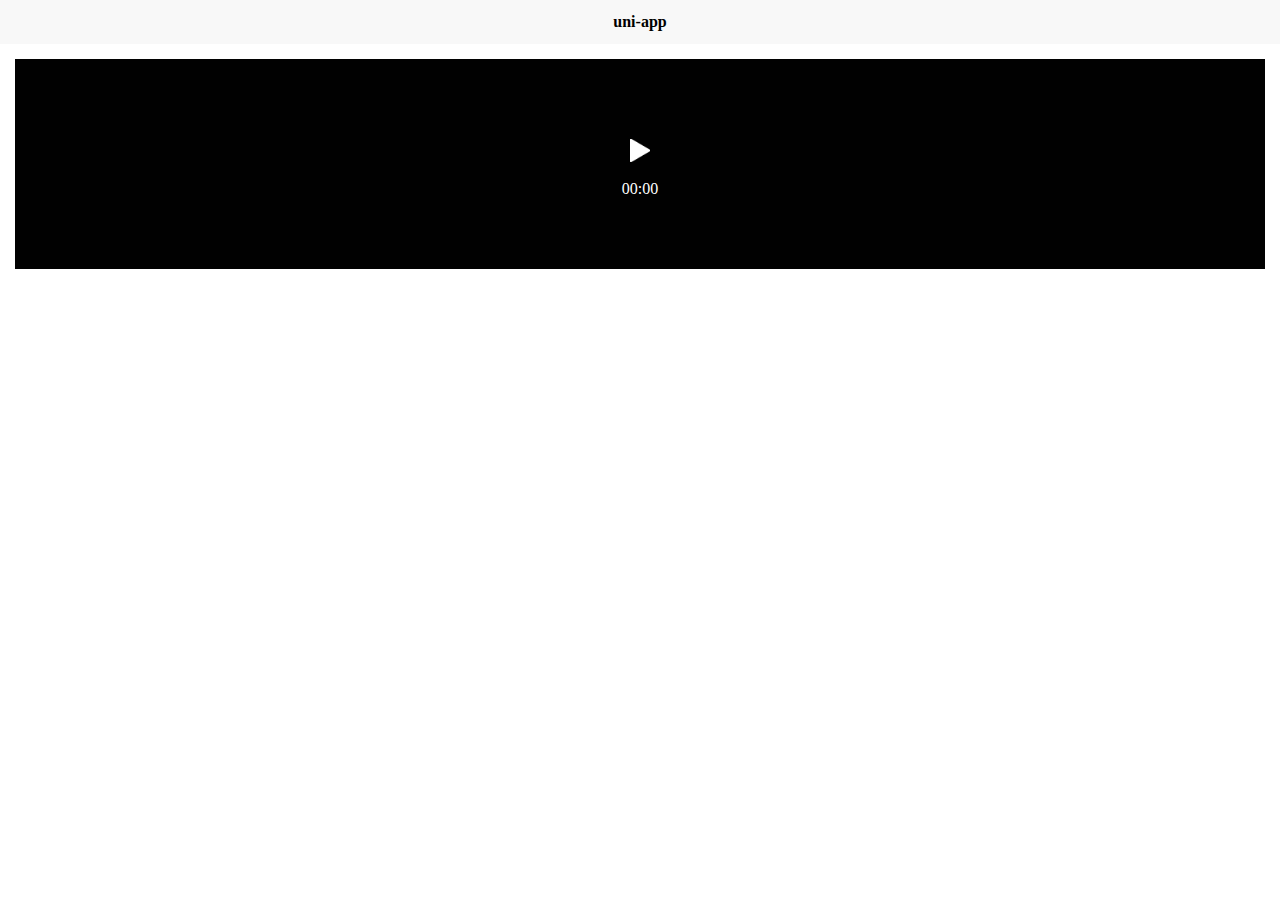
<file: index.html>
<!DOCTYPE html><html lang=zh-CN><head><meta charset=utf-8><meta http-equiv=X-UA-Compatible content="IE=edge"><title>minidemo</title><script>var coverSupport = 'CSS' in window && typeof CSS.supports === 'function' && (CSS.supports('top: env(a)') || CSS.supports('top: constant(a)'))
            document.write('<meta name="viewport" content="width=device-width, user-scalable=no, initial-scale=1.0, maximum-scale=1.0, minimum-scale=1.0' + (coverSupport ? ', viewport-fit=cover' : '') + '" />')</script><link rel=stylesheet href=/static/index.a5c69d49.css></head><body><noscript><strong>Please enable JavaScript to continue.</strong></noscript><div id=app></div><script src=/static/js/chunk-vendors.6589a32f.js></script><script src=/static/js/index.b0194d0f.js></script></body></html>
</file>
